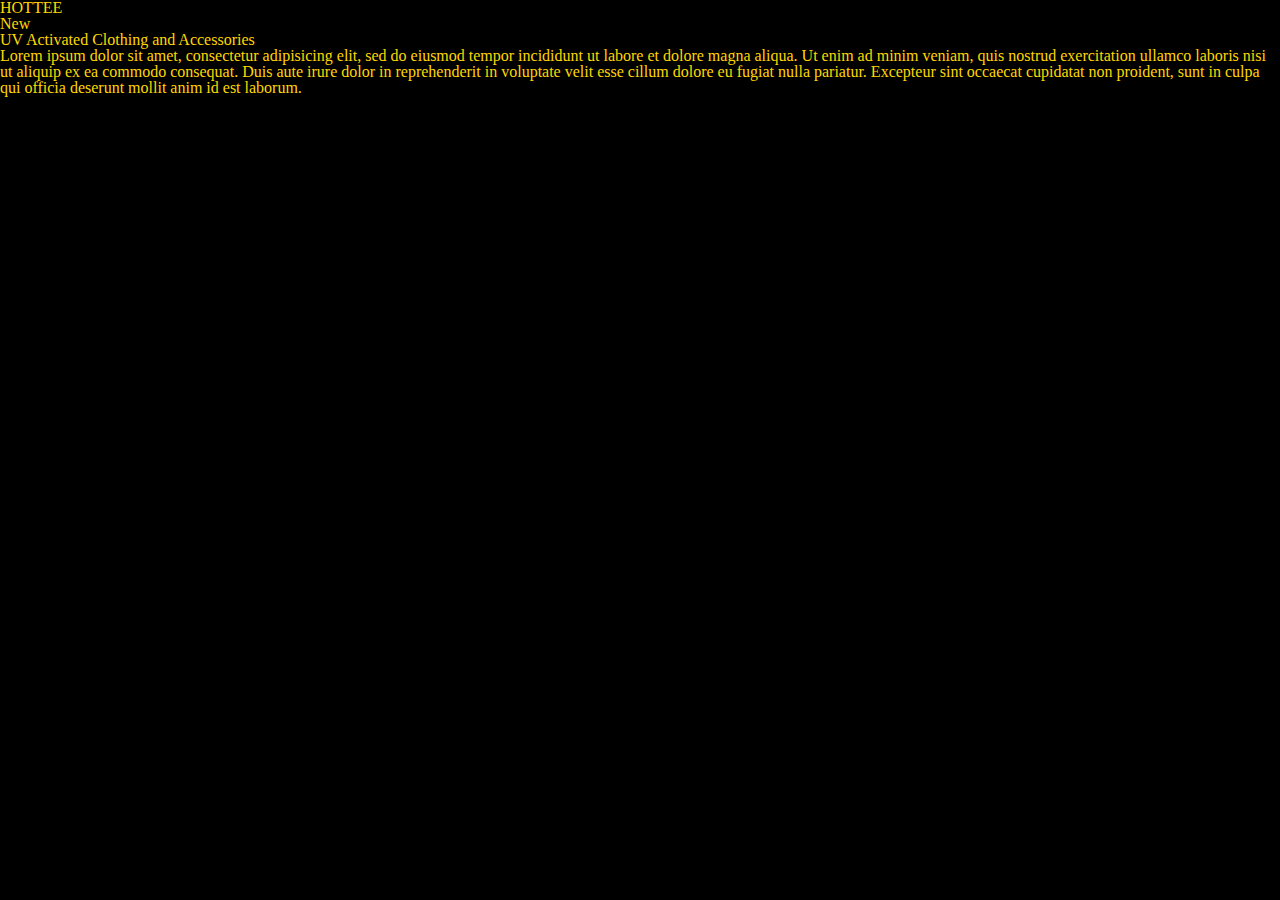
<file: unit_1/index.html>
<!DOCTYPE html>
<!DOCTYPE html>
<html>
<head>
	<title>hottee</title>
	<link rel="stylesheet" type="text/css" href="css/hottee.css">
	<link rel="stylesheet" type="text/css" href="css/reset.css">
</head>
<body>
	<h1>HOTTEE</h1>
	<p>New</p>
	<p>UV Activated Clothing and Accessories</p>
	<p>Lorem ipsum dolor sit amet, consectetur adipisicing elit, sed do eiusmod
	tempor incididunt ut labore et dolore magna aliqua. Ut enim ad minim veniam,
	quis nostrud exercitation ullamco laboris nisi ut aliquip ex ea commodo
	consequat. Duis aute irure dolor in reprehenderit in voluptate velit esse
	cillum dolore eu fugiat nulla pariatur. Excepteur sint occaecat cupidatat non
	proident, sunt in culpa qui officia deserunt mollit anim id est laborum.</p>
</body>
</html>
</file>
<file: unit_1/css/hottee.css>
body {
	background-color: black;
}
h1, p {
	color: gold;
}
</file>
